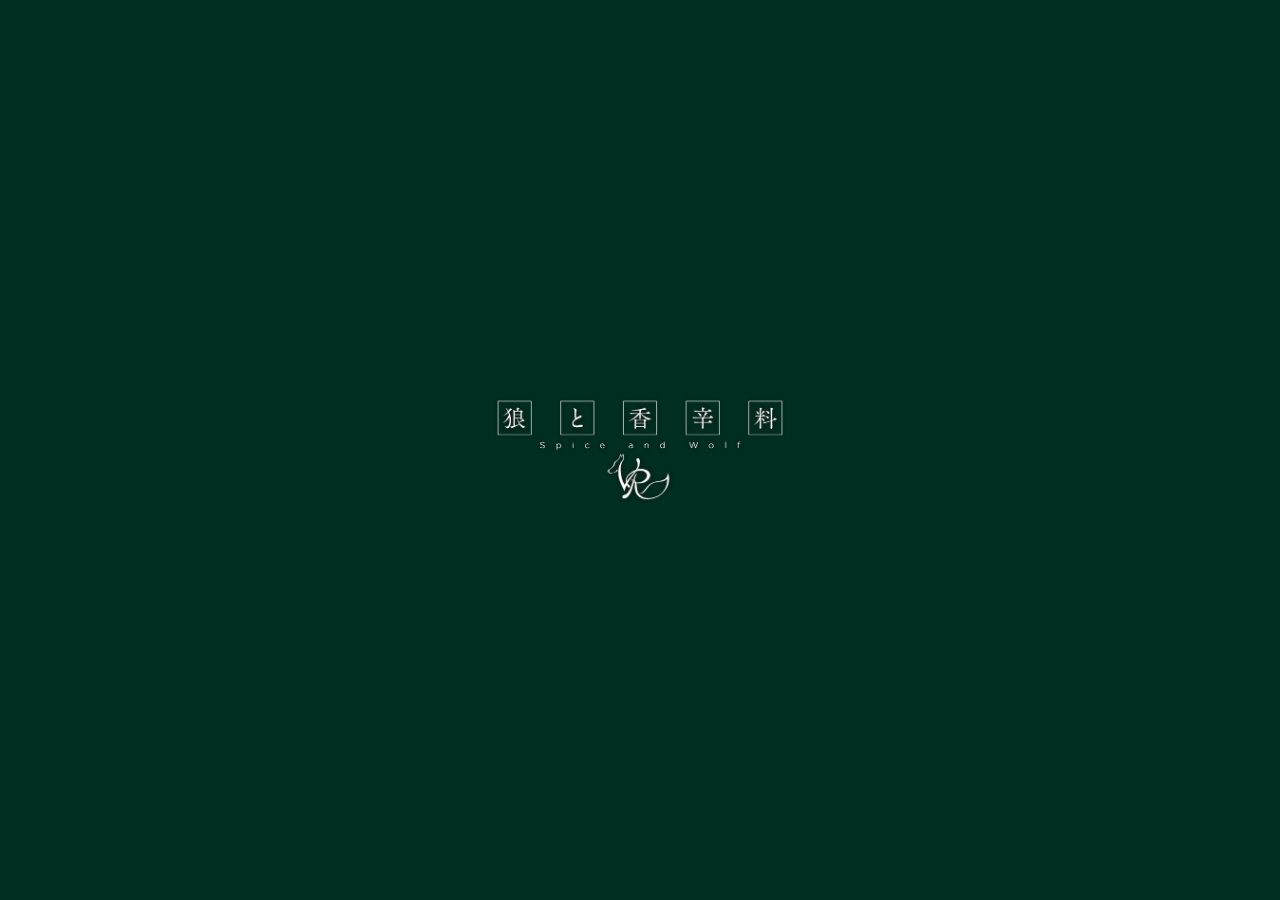
<file: index.html>
﻿<html>
	<meta http-equiv="refresh" content="1;url=http://spicy-tails.net/saw-vr/" />
	<head>
		<title>Spice And Wolf VR</title>
	</head>
	
	<style>
	.center {
		position: fixed;
		top: 50%;
		left: 50%;
		transform: translate(-50%, -50%);
		width: 300px;
	}
	</style>
	<body style="background-color:#002f22;" onclick='window.location.href="http://spicy-tails.net/saw-vr/"'>
		<img src="kv_maintitle.png" class="center"/>
	</body>
</html>
</file>
